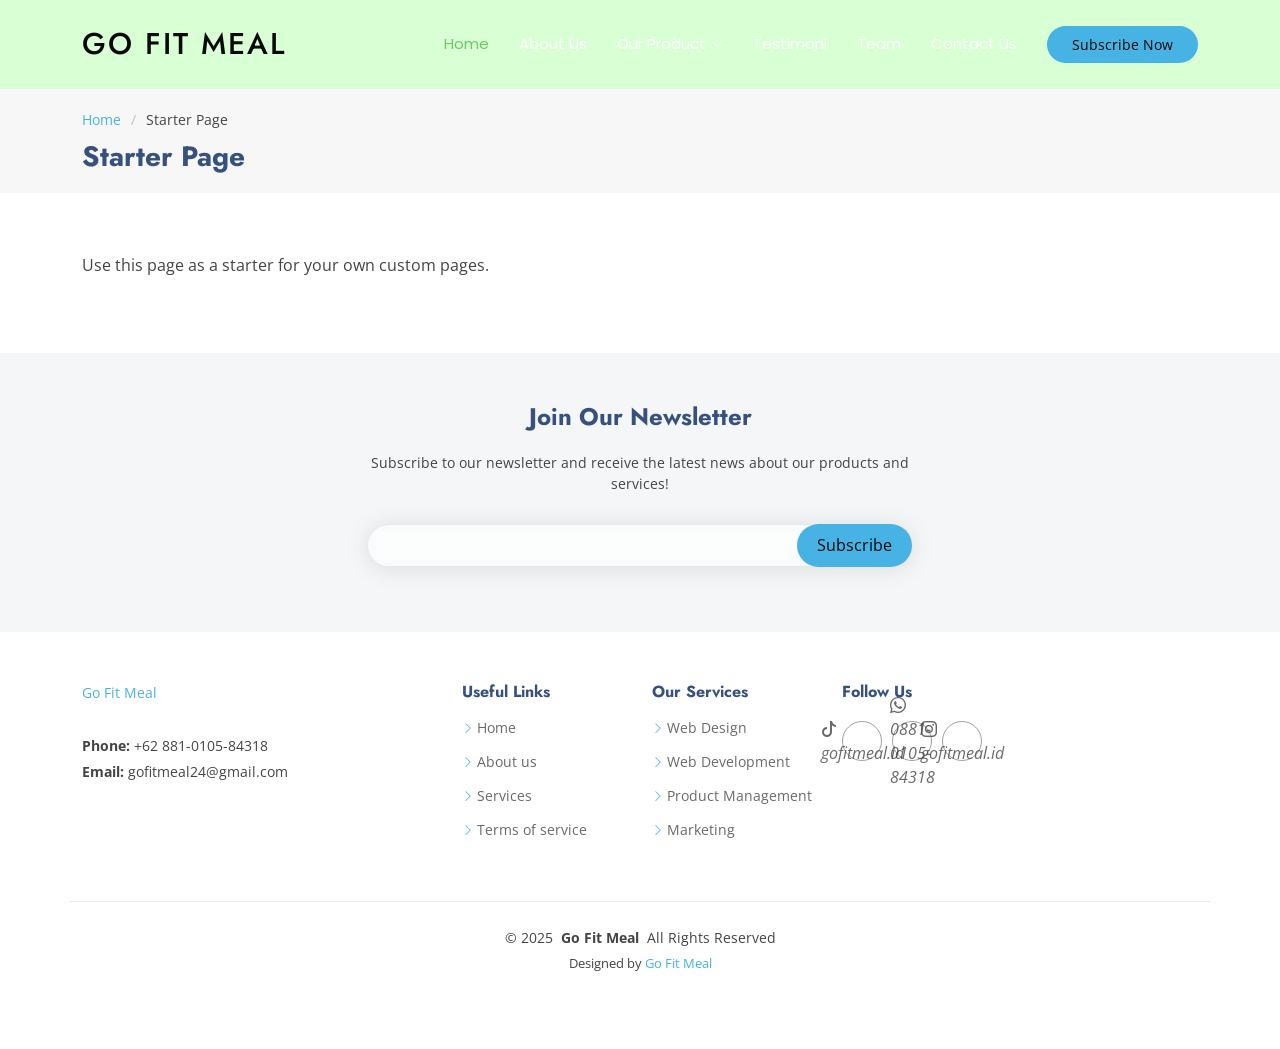
<file: starter-page.html>
<!DOCTYPE html>
<html lang="en">

<head>
  <meta charset="utf-8">
  <meta content="width=device-width, initial-scale=1.0" name="viewport">
  <title>Starter Page - Go Fit Meal</title>
  <meta name="description" content="">
  <meta name="keywords" content="">

  <!-- Favicons -->
  <link href="assets/img/logogfm (1).png" rel="icon">
  <link href="assets/img/logogfm (2).png" rel="logogfm">

  <!-- Fonts -->
  <link href="https://fonts.googleapis.com" rel="preconnect">
  <link href="https://fonts.gstatic.com" rel="preconnect" crossorigin>
  <link href="https://fonts.googleapis.com/css2?family=Open+Sans:ital,wght@0,300;0,400;0,500;0,600;0,700;0,800;1,300;1,400;1,500;1,600;1,700;1,800&family=Poppins:ital,wght@0,100;0,200;0,300;0,400;0,500;0,600;0,700;0,800;0,900;1,100;1,200;1,300;1,400;1,500;1,600;1,700;1,800;1,900&family=Jost:ital,wght@0,100;0,200;0,300;0,400;0,500;0,600;0,700;0,800;0,900;1,100;1,200;1,300;1,400;1,500;1,600;1,700;1,800;1,900&display=swap" rel="stylesheet">

  <!-- Vendor CSS Files -->
  <link href="assets/vendor/bootstrap/css/bootstrap.min.css" rel="stylesheet">
  <link href="assets/vendor/bootstrap-icons/bootstrap-icons.css" rel="stylesheet">
  <link href="assets/vendor/aos/aos.css" rel="stylesheet">
  <link href="assets/vendor/glightbox/css/glightbox.min.css" rel="stylesheet">
  <link href="assets/vendor/swiper/swiper-bundle.min.css" rel="stylesheet">

  <!-- Main CSS File -->
  <link href="assets/css/main.css" rel="stylesheet">

</head>

<body class="starter-page-page">

  <header id="header" class="header d-flex align-items-center sticky-top">
    <div class="container-fluid container-xl position-relative d-flex align-items-center">

      <a href="index.html" class="logo d-flex align-items-center me-auto">
        <!-- Uncomment the line below if you also wish to use an image logo -->
        <!-- <img src="assets/img/logo.webp" alt=""> -->
        <h1 class="sitename">Go Fit Meal</h1>
      </a>

      <nav id="navmenu" class="navmenu">
        <ul>
          <li><a href="#hero" class="active">Home</a></li>
          <li><a href="#about">About Us</a></li>
          <li class="dropdown"><a href="#"><span>Our Product</span> <i class="bi bi-chevron-down toggle-dropdown"></i></a>
            <ul>
              <li><a href="#">Daily Menu</a></li>
              <li><a href="#">Pricelist</a></li>
              <li><a href="#subscribe">Subscription Form</a></li>
            </ul>
          </li>
          <li><a href="#testimoni">Testimoni</a></li>
          <li><a href="#team">Team</a></li>
          <li><a href="#contactus">Contact Us</a></li>
        </ul>
        <i class="mobile-nav-toggle d-xl-none bi bi-list"></i>
      </nav>

      <a class="btn-getstarted" href="#Subscribe">Subscribe Now</a>

    </div>
  </header>

  <main class="main">

    <!-- Page Title -->
    <div class="page-title" data-aos="fade">
      <div class="container">
        <nav class="breadcrumbs">
          <ol>
            <li><a href="index.html">Home</a></li>
            <li class="current">Starter Page</li>
          </ol>
        </nav>
        <h1>Starter Page</h1>
      </div>
    </div><!-- End Page Title -->

    <!-- Starter Section Section -->
    <section id="starter-section" class="starter-section section">

      <div class="container" data-aos="fade-up">
        <p>Use this page as a starter for your own custom pages.</p>
      </div>

    </section><!-- /Starter Section Section -->

  </main>

  <footer id="footer" class="footer">

    <div class="footer-newsletter">
      <div class="container">
        <div class="row justify-content-center text-center">
          <div class="col-lg-6">
            <h4>Join Our Newsletter</h4>
            <p>Subscribe to our newsletter and receive the latest news about our products and services!</p>
            <form action="forms/newsletter.php" method="post" class="php-email-form">
              <div class="newsletter-form"><input type="email" name="email"><input type="submit" value="Subscribe"></div>
              <div class="loading">Loading</div>
              <div class="error-message"></div>
              <div class="sent-message">Your subscription request has been sent. Thank you!</div>
            </form>
          </div>
        </div>
      </div>
    </div>

    <div class="container footer-top">
      <div class="row gy-4">
        <div class="col-lg-4 col-md-6 footer-about">
          <a href="index.html" class="d-flex align-items-center">
            <span class="sitename">Go Fit Meal</span>
          </a>
          <div class="footer-contact pt-3">
            <p class="mt-3"><strong>Phone:</strong> <span>+62 881-0105-84318</span></p>
            <p><strong>Email:</strong> <span>gofitmeal24@gmail.com</span></p>
          </div>
        </div>

        <div class="col-lg-2 col-md-3 footer-links">
          <h4>Useful Links</h4>
          <ul>
            <li><i class="bi bi-chevron-right"></i> <a href="#">Home</a></li>
            <li><i class="bi bi-chevron-right"></i> <a href="#">About us</a></li>
            <li><i class="bi bi-chevron-right"></i> <a href="#">Services</a></li>
            <li><i class="bi bi-chevron-right"></i> <a href="#">Terms of service</a></li>
          </ul>
        </div>

        <div class="col-lg-2 col-md-3 footer-links">
          <h4>Our Services</h4>
          <ul>
            <li><i class="bi bi-chevron-right"></i> <a href="#">Web Design</a></li>
            <li><i class="bi bi-chevron-right"></i> <a href="#">Web Development</a></li>
            <li><i class="bi bi-chevron-right"></i> <a href="#">Product Management</a></li>
            <li><i class="bi bi-chevron-right"></i> <a href="#">Marketing</a></li>
          </ul>
        </div>

        <div class="col-lg-4 col-md-12">
          <h4>Follow Us</h4>
          <div class="social-links d-flex">
            <a href=""><i class="bi bi-tiktok">gofitmeal.id</i></a>
            <a href=""><i class="bi bi-whatsapp">0881-0105-84318</i></a>
            <a href=""><i class="bi bi-instagram">gofitmeal.id</i></a>
          </div>
        </div>

      </div>
    </div>

    <div class="container copyright text-center mt-4">
      <p>© <span>2025</span> <strong class="px-1 sitename">Go Fit Meal</strong> <span>All Rights Reserved</span></p>
      <div class="credits">
        Designed by <a href="https://gofitmeal.com/">Go Fit Meal</a>
      </div>
    </div>

  </footer>

  <!-- Scroll Top -->
  <a href="#" id="scroll-top" class="scroll-top d-flex align-items-center justify-content-center"><i class="bi bi-arrow-up-short"></i></a>

  <!-- Preloader -->
  <div id="preloader"></div>

  <!-- Vendor JS Files -->
  <script src="assets/vendor/bootstrap/js/bootstrap.bundle.min.js"></script>
  <script src="assets/vendor/php-email-form/validate.js"></script>
  <script src="assets/vendor/aos/aos.js"></script>
  <script src="assets/vendor/glightbox/js/glightbox.min.js"></script>
  <script src="assets/vendor/swiper/swiper-bundle.min.js"></script>
  <script src="assets/vendor/waypoints/noframework.waypoints.js"></script>
  <script src="assets/vendor/imagesloaded/imagesloaded.pkgd.min.js"></script>
  <script src="assets/vendor/isotope-layout/isotope.pkgd.min.js"></script>

  <!-- Main JS File -->
  <script src="assets/js/main.js"></script>

</body>

</html>
</file>
<file: assets/css/main.css>
/* Fonts */
:root {
  --default-font: "Open Sans",  system-ui, -apple-system, "Segoe UI", Roboto, "Helvetica Neue", Arial, "Noto Sans", "Liberation Sans", sans-serif, "Apple Color Emoji", "Segoe UI Emoji", "Segoe UI Symbol", "Noto Color Emoji";
  --heading-font: "Jost",  sans-serif;
  --nav-font: "Poppins",  sans-serif;
}

/* Global Colors - The following color variables are used throughout the website. Updating them here will change the color scheme of the entire website */
:root { 
  --background-color: #ffffff; /* Background color for the entire website, including individual sections */
  --default-color: #444444; /* Default color used for the majority of the text content across the entire website */
  --heading-color: #37517e; /* Color for headings, subheadings and title throughout the website */
  --accent-color: #47b2e4; /* Accent color that represents your brand on the website. It's used for buttons, links, and other elements that need to stand out */
  --surface-color: #ffffff; /* The surface color is used as a background of boxed elements within sections, such as cards, icon boxes, or other elements that require a visual separation from the global background. */
  --contrast-color: #080808; /* Contrast color for text, ensuring readability against backgrounds of accent, heading, or default colors. */
}

/* Nav Menu Colors - The following color variables are used specifically for the navigation menu. They are separate from the global colors to allow for more customization options */
:root {
  --nav-color: #ffffff;  /* The default color of the main navmenu links */
  --nav-hover-color: #6bc963; /* Applied to main navmenu links when they are hovered over or active */
  --nav-mobile-background-color: #ffffff; /* Used as the background color for mobile navigation menu */
  --nav-dropdown-background-color: #ffffff; /* Used as the background color for dropdown items that appear when hovering over primary navigation items */
  --nav-dropdown-color: #444444; /* Used for navigation links of the dropdown items in the navigation menu. */
  --nav-dropdown-hover-color: #47b2e4; /* Similar to --nav-hover-color, this color is applied to dropdown navigation links when they are hovered over. */
}

/* Color Presets - These classes override global colors when applied to any section or element, providing reuse of the sam color scheme. */

.light-background {
  --background-color: #D9FFD4;
  --surface-color: #ffffff;
}

.dark-background {
  --background-color: #D9FFD4;
  --default-color: #080808;
  --heading-color: #080808;
  --surface-color: #4668a2;
  --contrast-color: #080808;
}

/* Smooth scroll */
:root {
  scroll-behavior: smooth;
}

/*--------------------------------------------------------------
# General Styling & Shared Classes
--------------------------------------------------------------*/
body {
  color: var(--default-color);
  background-color: var(--background-color);
  font-family: var(--default-font);
}

a {
  color: var(--accent-color);
  text-decoration: none;
  transition: 0.3s;
}

a:hover {
  color: color-mix(in srgb, var(--accent-color), transparent 25%);
  text-decoration: none;
}

h1,
h2,
h3,
h4,
h5,
h6 {
  color: var(--heading-color);
  font-family: var(--heading-font);
}

/* PHP Email Form Messages
------------------------------*/
.php-email-form .error-message {
  display: none;
  background: #df1529;
  color: #ffffff;
  text-align: left;
  padding: 15px;
  margin-bottom: 24px;
  font-weight: 600;
}

.php-email-form .sent-message {
  display: none;
  color: #ffffff;
  background: #059652;
  text-align: center;
  padding: 15px;
  margin-bottom: 24px;
  font-weight: 600;
}

.php-email-form .loading {
  display: none;
  background: var(--surface-color);
  text-align: center;
  padding: 15px;
  margin-bottom: 24px;
}

.php-email-form .loading:before {
  content: "";
  display: inline-block;
  border-radius: 50%;
  width: 24px;
  height: 24px;
  margin: 0 10px -6px 0;
  border: 3px solid var(--accent-color);
  border-top-color: var(--surface-color);
  animation: php-email-form-loading 1s linear infinite;
}

@keyframes php-email-form-loading {
  0% {
    transform: rotate(0deg);
  }

  100% {
    transform: rotate(360deg);
  }
}

/*--------------------------------------------------------------
# Global Header
--------------------------------------------------------------*/
.header {
  --background-color: #D9FFD4;
  --heading-color: #080808;
  color: var(--default-color);
  background-color: var(--background-color);
  padding: 15px 0;
  transition: all 0.5s;
  z-index: 997;
}

.header .logo {
  line-height: 1;
}

.header .logo img {
  max-height: 36px;
  margin-right: 8px;
}

.header .logo h1 {
  font-size: 30px;
  margin: 0;
  font-weight: 500;
  color: var(--heading-color);
  letter-spacing: 2px;
  text-transform: uppercase;
}

.header .btn-getstarted,
.header .btn-getstarted:focus {
  color: var(--contrast-color);
  background: var(--accent-color);
  font-size: 14px;
  padding: 8px 25px;
  margin: 0 0 0 30px;
  border-radius: 50px;
  transition: 0.3s;
}

.header .btn-getstarted:hover,
.header .btn-getstarted:focus:hover {
  color: var(--contrast-color);
  background: color-mix(in srgb, var(--accent-color), transparent 15%);
}

@media (max-width: 1200px) {
  .header .logo {
    order: 1;
  }

  .header .btn-getstarted {
    order: 2;
    margin: 0 15px 0 0;
    padding: 6px 15px;
  }

  .header .navmenu {
    order: 3;
  }
}

/* Index Page Header
------------------------------*/
.index-page .header {
  --background-color: rgba(255, 255, 255, 0);
  --heading-color: #080808;
  --nav-color: #080808;
}

/* Index Page Header on Scroll
------------------------------*/
.index-page.scrolled .header {
  --background-color: #D9FFD4;
}

/*--------------------------------------------------------------
# Navigation Menu
--------------------------------------------------------------*/
/* Desktop Navigation */
@media (min-width: 1200px) {
  .navmenu {
    padding: 0;
  }

  .navmenu ul {
    margin: 0;
    padding: 0;
    display: flex;
    list-style: none;
    align-items: center;
  }

  .navmenu li {
    position: relative;
  }

  .navmenu a,
  .navmenu a:focus {
    color: var(--nav-color);
    padding: 18px 15px;
    font-size: 15px;
    font-family: var(--nav-font);
    font-weight: 400;
    display: flex;
    align-items: center;
    justify-content: space-between;
    white-space: nowrap;
    transition: 0.3s;
  }

  .navmenu a i,
  .navmenu a:focus i {
    font-size: 12px;
    line-height: 0;
    margin-left: 5px;
    transition: 0.3s;
  }

  .navmenu li:last-child a {
    padding-right: 0;
  }

  .navmenu li:hover>a,
  .navmenu .active,
  .navmenu .active:focus {
    color: var(--nav-hover-color);
  }

  .navmenu .dropdown ul {
    margin: 0;
    padding: 10px 0;
    background: var(--nav-dropdown-background-color);
    display: block;
    position: absolute;
    visibility: hidden;
    left: 14px;
    top: 130%;
    opacity: 0;
    transition: 0.3s;
    border-radius: 4px;
    z-index: 99;
    box-shadow: 0px 0px 30px rgba(0, 0, 0, 0.1);
  }

  .navmenu .dropdown ul li {
    min-width: 200px;
  }

  .navmenu .dropdown ul a {
    padding: 10px 20px;
    font-size: 15px;
    text-transform: none;
    color: var(--nav-dropdown-color);
  }

  .navmenu .dropdown ul a i {
    font-size: 12px;
  }

  .navmenu .dropdown ul a:hover,
  .navmenu .dropdown ul .active:hover,
  .navmenu .dropdown ul li:hover>a {
    color: var(--nav-dropdown-hover-color);
  }

  .navmenu .dropdown:hover>ul {
    opacity: 1;
    top: 100%;
    visibility: visible;
  }

  .navmenu .dropdown .dropdown ul {
    top: 0;
    left: -90%;
    visibility: hidden;
  }

  .navmenu .dropdown .dropdown:hover>ul {
    opacity: 1;
    top: 0;
    left: -100%;
    visibility: visible;
  }

  .navmenu .megamenu {
    position: static;
  }

  .navmenu .megamenu ul {
    margin: 0;
    padding: 10px;
    background: var(--nav-dropdown-background-color);
    box-shadow: 0px 0px 20px rgba(0, 0, 0, 0.1);
    position: absolute;
    top: 130%;
    left: 0;
    right: 0;
    visibility: hidden;
    opacity: 0;
    display: flex;
    transition: 0.3s;
    border-radius: 4px;
    z-index: 99;
  }

  .navmenu .megamenu ul li {
    flex: 1;
  }

  .navmenu .megamenu ul li a,
  .navmenu .megamenu ul li:hover>a {
    padding: 10px 20px;
    font-size: 15px;
    color: var(--nav-dropdown-color);
  }

  .navmenu .megamenu ul li a:hover,
  .navmenu .megamenu ul li .active,
  .navmenu .megamenu ul li .active:hover {
    color: var(--nav-dropdown-hover-color);
  }

  .navmenu .megamenu:hover>ul {
    opacity: 1;
    top: 100%;
    visibility: visible;
  }

  .navmenu .dd-box-shadow {
    box-shadow: 0px 0px 30px rgba(0, 0, 0, 0.1);
  }
}

/* Mobile Navigation */
@media (max-width: 1199px) {
  .mobile-nav-toggle {
    color: var(--nav-color);
    font-size: 28px;
    line-height: 0;
    margin-right: 10px;
    cursor: pointer;
    transition: color 0.3s;
  }

  .navmenu {
    padding: 0;
    z-index: 9997;
  }

  .navmenu ul {
    display: none;
    list-style: none;
    position: absolute;
    inset: 60px 20px 20px 20px;
    padding: 10px 0;
    margin: 0;
    border-radius: 6px;
    background-color: var(--nav-mobile-background-color);
    overflow-y: auto;
    transition: 0.3s;
    z-index: 9998;
    box-shadow: 0px 0px 30px rgba(0, 0, 0, 0.1);
  }

  .navmenu a,
  .navmenu a:focus {
    color: var(--nav-dropdown-color);
    padding: 10px 20px;
    font-family: var(--nav-font);
    font-size: 17px;
    font-weight: 500;
    display: flex;
    align-items: center;
    justify-content: space-between;
    white-space: nowrap;
    transition: 0.3s;
  }

  .navmenu a i,
  .navmenu a:focus i {
    font-size: 12px;
    line-height: 0;
    margin-left: 5px;
    width: 30px;
    height: 30px;
    display: flex;
    align-items: center;
    justify-content: center;
    border-radius: 50%;
    transition: 0.3s;
    background-color: color-mix(in srgb, var(--accent-color), transparent 90%);
  }

  .navmenu a i:hover,
  .navmenu a:focus i:hover {
    background-color: var(--accent-color);
    color: var(--contrast-color);
  }

  .navmenu a:hover,
  .navmenu .active,
  .navmenu .active:focus {
    color: var(--nav-dropdown-hover-color);
  }

  .navmenu .active i,
  .navmenu .active:focus i {
    background-color: var(--accent-color);
    color: var(--contrast-color);
    transform: rotate(180deg);
  }

  .navmenu .dropdown ul {
    position: static;
    display: none;
    z-index: 99;
    padding: 10px 0;
    margin: 10px 20px;
    background-color: var(--nav-dropdown-background-color);
    border: 1px solid color-mix(in srgb, var(--default-color), transparent 90%);
    box-shadow: none;
    transition: all 0.5s ease-in-out;
  }

  .navmenu .dropdown ul ul {
    background-color: rgba(33, 37, 41, 0.1);
  }

  .navmenu .dropdown>.dropdown-active {
    display: block;
    background-color: rgba(33, 37, 41, 0.03);
  }

  .mobile-nav-active {
    overflow: hidden;
  }

  .mobile-nav-active .mobile-nav-toggle {
    color: #fff;
    position: absolute;
    font-size: 32px;
    top: 15px;
    right: 15px;
    margin-right: 0;
    z-index: 9999;
  }

  .mobile-nav-active .navmenu {
    position: fixed;
    overflow: hidden;
    inset: 0;
    background: rgba(33, 37, 41, 0.8);
    transition: 0.3s;
  }

  .mobile-nav-active .navmenu>ul {
    display: block;
  }
}

/*--------------------------------------------------------------
# Global Footer
--------------------------------------------------------------*/
.footer {
  color: var(--default-color);
  background-color: var(--background-color);
  font-size: 14px;
  padding-bottom: 50px;
  position: relative;
}

.footer .footer-newsletter {
  background-color: color-mix(in srgb, var(--heading-color), transparent 95%);
  padding: 50px 0;
}

.footer .footer-newsletter h4 {
  font-size: 24px;
}

.footer .footer-newsletter .newsletter-form {
  margin-top: 30px;
  margin-bottom: 15px;
  padding: 6px 8px;
  position: relative;
  background-color: color-mix(in srgb, var(--background-color), transparent 50%);
  border: 1px solid color-mix(in srgb, var(--default-color), transparent 90%);
  box-shadow: 0px 2px 25px rgba(0, 0, 0, 0.1);
  display: flex;
  transition: 0.3s;
  border-radius: 50px;
}

.footer .footer-newsletter .newsletter-form:focus-within {
  border-color: var(--accent-color);
}

.footer .footer-newsletter .newsletter-form input[type=email] {
  border: 0;
  padding: 4px;
  width: 100%;
  background-color: color-mix(in srgb, var(--background-color), transparent 50%);
  color: var(--default-color);
}

.footer .footer-newsletter .newsletter-form input[type=email]:focus-visible {
  outline: none;
}

.footer .footer-newsletter .newsletter-form input[type=submit] {
  border: 0;
  font-size: 16px;
  padding: 0 20px;
  margin: -7px -8px -7px 0;
  background: var(--accent-color);
  color: var(--contrast-color);
  transition: 0.3s;
  border-radius: 50px;
}

.footer .footer-newsletter .newsletter-form input[type=submit]:hover {
  background: color-mix(in srgb, var(--accent-color), transparent 20%);
}

.footer .footer-top {
  padding-top: 50px;
}

.footer .social-links a {
  display: flex;
  align-items: center;
  justify-content: center;
  width: 40px;
  height: 40px;
  border-radius: 50%;
  border: 1px solid color-mix(in srgb, var(--default-color), transparent 50%);
  font-size: 16px;
  color: color-mix(in srgb, var(--default-color), transparent 20%);
  margin-right: 10px;
  transition: 0.3s;
}

.footer .social-links a:hover {
  color: var(--accent-color);
  border-color: var(--accent-color);
}

.footer h4 {
  font-size: 16px;
  font-weight: bold;
  position: relative;
  padding-bottom: 12px;
}

.footer .footer-links {
  margin-bottom: 30px;
}

.footer .footer-links ul {
  list-style: none;
  padding: 0;
  margin: 0;
}

.footer .footer-links ul i {
  margin-right: 3px;
  font-size: 12px;
  line-height: 0;
  color: var(--accent-color);
}

.footer .footer-links ul li {
  padding: 10px 0;
  display: flex;
  align-items: center;
}

.footer .footer-links ul li:first-child {
  padding-top: 0;
}

.footer .footer-links ul a {
  display: inline-block;
  color: color-mix(in srgb, var(--default-color), transparent 20%);
  line-height: 1;
}

.footer .footer-links ul a:hover {
  color: var(--accent-color);
}

.footer .footer-aboutus a {
  color: var(--heading-color);
  font-size: 28px;
  font-weight: 600;
  text-transform: uppercase;
  font-family: var(--heading-font);
}

.footer .footer-contact p {
  margin-bottom: 5px;
}

.footer .copyright {
  padding-top: 25px;
  padding-bottom: 25px;
  border-top: 1px solid color-mix(in srgb, var(--default-color), transparent 90%);
}

.footer .copyright p {
  margin-bottom: 0;
}

.footer .credits {
  margin-top: 6px;
  font-size: 13px;
}

/*--------------------------------------------------------------
# Preloader
--------------------------------------------------------------*/
#preloader {
  position: fixed;
  inset: 0;
  z-index: 999999;
  overflow: hidden;
  background: var(--background-color);
  transition: all 0.6s ease-out;
}

#preloader:before {
  content: "";
  position: fixed;
  top: calc(50% - 30px);
  left: calc(50% - 30px);
  border: 6px solid #ffffff;
  border-color: var(--accent-color) transparent var(--accent-color) transparent;
  border-radius: 50%;
  width: 60px;
  height: 60px;
  animation: animate-preloader 1.5s linear infinite;
}

@keyframes animate-preloader {
  0% {
    transform: rotate(0deg);
  }

  100% {
    transform: rotate(360deg);
  }
}

/*--------------------------------------------------------------
# Scroll Top Button
--------------------------------------------------------------*/
.scroll-top {
  position: fixed;
  visibility: hidden;
  opacity: 0;
  right: 15px;
  bottom: -15px;
  z-index: 99999;
  background-color: var(--accent-color);
  width: 44px;
  height: 44px;
  border-radius: 50px;
  transition: all 0.4s;
}

.scroll-top i {
  font-size: 24px;
  color: var(--contrast-color);
  line-height: 0;
}

.scroll-top:hover {
  background-color: color-mix(in srgb, var(--accent-color), transparent 20%);
  color: var(--contrast-color);
}

.scroll-top.active {
  visibility: visible;
  opacity: 1;
  bottom: 15px;
}

/*--------------------------------------------------------------
# Disable aos animation delay on mobile devices
--------------------------------------------------------------*/
@media screen and (max-width: 768px) {
  [data-aos-delay] {
    transition-delay: 0 !important;
  }
}

/*--------------------------------------------------------------
# Global Page Titles & Breadcrumbs
--------------------------------------------------------------*/
.page-title {
  --background-color: color-mix(in srgb, var(--default-color), transparent 96%);
  color: var(--default-color);
  background-color: var(--background-color);
  padding: 20px 0;
  position: relative;
}

.page-title h1 {
  font-size: 28px;
  font-weight: 700;
  margin: 0;
}

.page-title .breadcrumbs ol {
  display: flex;
  flex-wrap: wrap;
  list-style: none;
  padding: 0 0 10px 0;
  margin: 0;
  font-size: 14px;
}

.page-title .breadcrumbs ol li+li {
  padding-left: 10px;
}

.page-title .breadcrumbs ol li+li::before {
  content: "/";
  display: inline-block;
  padding-right: 10px;
  color: color-mix(in srgb, var(--default-color), transparent 70%);
}

/*--------------------------------------------------------------
# Global Sections
--------------------------------------------------------------*/
section,
.section {
  color: var(--default-color);
  background-color: var(--background-color);
  padding: 60px 0;
  scroll-margin-top: 88px;
  overflow: clip;
}

@media (max-width: 1199px) {

  section,
  .section {
    scroll-margin-top: 66px;
  }
}

/*--------------------------------------------------------------
# Global Section Titles
--------------------------------------------------------------*/
.section-title {
  text-align: center;
  padding-bottom: 60px;
  position: relative;
}

.section-title h2 {
  font-size: 32px;
  font-weight: 700;
  margin-bottom: 20px;
  padding-bottom: 20px;
  text-transform: uppercase;
  position: relative;
}

.section-title h2:before {
  content: "";
  position: absolute;
  display: block;
  width: 160px;
  height: 1px;
  background: color-mix(in srgb, var(--default-color), transparent 60%);
  left: 0;
  right: 0;
  bottom: 1px;
  margin: auto;
}

.section-title h2::after {
  content: "";
  position: absolute;
  display: block;
  width: 60px;
  height: 3px;
  background: var(--accent-color);
  left: 0;
  right: 0;
  bottom: 0;
  margin: auto;
}

.section-title p {
  margin-bottom: 0;
}

/*--------------------------------------------------------------
# Home Section
--------------------------------------------------------------*/
.home {
  width: 100%;
  min-height: 80vh;
  position: relative;
  padding: 120px 0 60px 0;
  display: flex;
  align-items: center;
}

.home h1 {
  margin: 0;
  font-size: 48px;
  font-weight: 700;
  line-height: 56px;
}

.home p {
  color: color-mix(in srgb, var(--default-color), transparent 30%);
  margin: 5px 0 30px 0;
  font-size: 22px;
  line-height: 1.3;
  font-weight: 600;
}

.home .btn-get-started {
  color: var(--contrast-color);
  background: var(--accent-color);
  font-family: var(--heading-font);
  font-weight: 500;
  font-size: 15px;
  letter-spacing: 1px;
  display: inline-block;
  padding: 10px 28px 12px 28px;
  border-radius: 50px;
  transition: 0.5s;
}

.home .btn-get-started:hover {
  color: var(--contrast-color);
  background: color-mix(in srgb, var(--accent-color), transparent 15%);
}

.home .btn-watch-video {
  font-size: 16px;
  transition: 0.5s;
  margin-left: 25px;
  color: var(--default-color);
  font-weight: 600;
}

.home .btn-watch-video i {
  color: var(--contrast-color);
  font-size: 32px;
  transition: 0.3s;
  line-height: 0;
  margin-right: 8px;
}

.home .btn-watch-video:hover {
  color: var(--accent-color);
}

.home .btn-watch-video:hover i {
  color: color-mix(in srgb, var(--accent-color), transparent 15%);
}

.home .animated {
  animation: up-down 2s ease-in-out infinite alternate-reverse both;
}

@media (max-width: 640px) {
  .home h1 {
    font-size: 28px;
    line-height: 36px;
  }

  .home p {
    font-size: 18px;
    line-height: 24px;
    margin-bottom: 30px;
  }

  .home .btn-get-started,
  .home .btn-watch-video {
    font-size: 13px;
  }
}

@keyframes up-down {
  0% {
    transform: translateY(10px);
  }

  100% {
    transform: translateY(-10px);
  }
}

/*--------------------------------------------------------------
# Clients Section
--------------------------------------------------------------*/
.clients {
  padding: 12px 0;
}

.clients .swiper {
  padding: 10px 0;
}

.clients .swiper-wrapper {
  height: auto;
}

.clients .swiper-slide img {
  transition: 0.3s;
  padding: 0 10px;
}

.clients .swiper-slide img:hover {
  transform: scale(1.1);
}

/*--------------------------------------------------------------
# About Us Section
--------------------------------------------------------------*/
.aboutus ul {
  list-style: none;
  padding: 0;
}

.aboutus ul li {
  padding-bottom: 5px;
  display: flex;
  align-items: center;
}

.aboutus ul i {
  font-size: 20px;
  padding-right: 4px;
  color: var(--accent-color);
}

.aboutus .read-more {
  color: var(--accent-color);
  font-family: var(--heading-font);
  font-weight: 500;
  font-size: 16px;
  letter-spacing: 1px;
  padding: 8px 28px;
  border-radius: 5px;
  transition: 0.3s;
  display: inline-flex;
  align-items: center;
  justify-content: center;
  border: 2px solid var(--accent-color);
}

.aboutus .read-more i {
  font-size: 18px;
  margin-left: 5px;
  line-height: 0;
  transition: 0.3s;
}

.aboutus .read-more:hover {
  background: var(--accent-color);
  color: var(--contrast-color);
}

.aboutus .read-more:hover i {
  transform: translate(5px, 0);
}

/*--------------------------------------------------------------
# Why Us Section
--------------------------------------------------------------*/
.why-us {
  padding: 30px 0;
}

.why-us .content h3 {
  font-weight: 400;
  font-size: 34px;
}

.why-us .content p {
  color: color-mix(in srgb, var(--default-color), transparent 30%);
}

.why-us .faq-container .faq-item {
  background-color: var(--surface-color);
  position: relative;
  padding: 20px;
  margin-bottom: 20px;
  box-shadow: 0px 5px 25px 0px rgba(0, 0, 0, 0.1);
  overflow: hidden;
}

.why-us .faq-container .faq-item:last-child {
  margin-bottom: 0;
}

.why-us .faq-container .faq-item h3 {
  font-weight: 500;
  font-size: 17px;
  line-height: 24px;
  margin: 0 30px 0 0;
  transition: 0.3s;
  cursor: pointer;
}

.why-us .faq-container .faq-item h3 span {
  color: var(--accent-color);
  padding-right: 5px;
  font-weight: 600;
}

.why-us .faq-container .faq-item h3:hover {
  color: var(--accent-color);
}

.why-us .faq-container .faq-item .faq-content {
  display: grid;
  grid-template-rows: 0fr;
  transition: 0.3s ease-in-out;
  visibility: hidden;
  opacity: 0;
}

.why-us .faq-container .faq-item .faq-content p {
  margin-bottom: 0;
  overflow: hidden;
}

.why-us .faq-container .faq-item .faq-icon {
  position: absolute;
  top: 22px;
  left: 20px;
  font-size: 22px;
  line-height: 0;
  transition: 0.3s;
  color: var(--accent-color);
}

.why-us .faq-container .faq-item .faq-toggle {
  position: absolute;
  top: 20px;
  right: 20px;
  font-size: 16px;
  line-height: 0;
  transition: 0.3s;
  cursor: pointer;
}

.why-us .faq-container .faq-item .faq-toggle:hover {
  color: var(--accent-color);
}

.why-us .faq-container .faq-active h3 {
  color: var(--accent-color);
}

.why-us .faq-container .faq-active .faq-content {
  grid-template-rows: 1fr;
  visibility: visible;
  opacity: 1;
  padding-top: 10px;
}

.why-us .faq-container .faq-active .faq-toggle {
  transform: rotate(90deg);
  color: var(--accent-color);
}

.why-us .why-us-img {
  display: flex;
  align-items: center;
  justify-content: center;
}

.why-us .why-us-img img {
  max-height: 70%;
}

/*--------------------------------------------------------------
# Skills Section
--------------------------------------------------------------*/
.skills .content h3 {
  font-size: 2rem;
  font-weight: 700;
}

.skills .content p {
  color: color-mix(in srgb, var(--default-color), transparent 30%);
}

.skills .content p:last-child {
  margin-bottom: 0;
}

.skills .content ul {
  list-style: none;
  padding: 0;
}

.skills .content ul li {
  padding-bottom: 10px;
}

.skills .progress {
  height: 60px;
  display: block;
  background: none;
  border-radius: 0;
}

.skills .progress .skill {
  color: var(--default-color);
  padding: 0;
  margin: 0 0 6px 0;
  text-transform: uppercase;
  display: block;
  font-weight: 600;
  font-family: var(--heading-font);
}

.skills .progress .skill .val {
  float: right;
  font-style: normal;
}

.skills .progress-bar-wrap {
  background: color-mix(in srgb, var(--heading-color), transparent 90%);
  height: 10px;
}

.skills .progress-bar {
  width: 1px;
  height: 10px;
  transition: 0.9s;
  background-color: var(--heading-color);
}

/*--------------------------------------------------------------
# Services Section
--------------------------------------------------------------*/
.services .service-item {
  background-color: var(--surface-color);
  box-shadow: 0px 5px 90px 0px rgba(0, 0, 0, 0.1);
  padding: 50px 30px;
  transition: all ease-in-out 0.4s;
  height: 100%;
}

.services .service-item .icon {
  margin-bottom: 10px;
}

.services .service-item .icon i {
  color: var(--accent-color);
  font-size: 36px;
  transition: 0.3s;
}

.services .service-item h4 {
  font-weight: 700;
  margin-bottom: 15px;
  font-size: 20px;
}

.services .service-item h4 a {
  color: var(--heading-color);
  transition: ease-in-out 0.3s;
}

.services .service-item p {
  line-height: 24px;
  font-size: 14px;
  margin-bottom: 0;
}

.services .service-item:hover {
  transform: translateY(-10px);
}

.services .service-item:hover h4 a {
  color: var(--accent-color);
}

/*--------------------------------------------------------------
# Work Process Section
--------------------------------------------------------------*/
.work-process .steps-item {
  background: var(--surface-color);
  border-radius: 20px;
  height: 100%;
  transition: all 0.3s ease-in-out;
  box-shadow: 0 5px 20px color-mix(in srgb, var(--default-color), transparent 92%);
}

.work-process .steps-item .steps-image {
  border-radius: 20px 20px 0 0;
  overflow: hidden;
}

.work-process .steps-item:hover {
  transform: translateY(-10px);
  box-shadow: 0 15px 30px color-mix(in srgb, var(--accent-color), transparent 85%);
}

.work-process .steps-item:hover .steps-number {
  background: var(--accent-color);
  color: var(--contrast-color);
}

.work-process .steps-item:hover .steps-image img {
  transform: scale(1.1);
}

.work-process .steps-image {
  position: relative;
  height: 280px;
}

.work-process .steps-image img {
  width: 100%;
  height: 100%;
  object-fit: cover;
  transition: transform 0.6s ease;
}

.work-process .steps-content {
  position: relative;
  padding: 40px 30px 30px;
}

.work-process .steps-content .steps-number {
  position: absolute;
  left: 30px;
  top: -30px;
  width: 60px;
  height: 60px;
  background: var(--accent-color);
  color: var(--contrast-color);
  border-radius: 50%;
  font-family: var(--heading-font);
  font-size: 24px;
  font-weight: 700;
  display: flex;
  align-items: center;
  justify-content: center;
  transition: all 0.3s ease-in-out;
}

.work-process .steps-content h3 {
  font-size: 24px;
  font-weight: 700;
  margin-bottom: 15px;
}

.work-process .steps-content p {
  font-size: 15px;
  color: color-mix(in srgb, var(--default-color), transparent 20%);
  margin-bottom: 25px;
}

.work-process .steps-features .feature-item {
  display: flex;
  align-items: center;
  margin-bottom: 12px;
}

.work-process .steps-features .feature-item:last-child {
  margin-bottom: 0;
}

.work-process .steps-features .feature-item i {
  color: var(--accent-color);
  font-size: 18px;
  margin-right: 10px;
}

.work-process .steps-features .feature-item span {
  font-size: 14px;
  color: color-mix(in srgb, var(--default-color), transparent 15%);
}

@media (max-width: 1199px) {
  .work-process .steps-image {
    height: 240px;
  }

  .work-process .steps-content {
    padding: 35px 25px 25px;
  }

  .work-process .steps-content h3 {
    font-size: 22px;
  }
}

@media (max-width: 991px) {
  .work-process .steps-item {
    margin-bottom: 30px;
  }

  .work-process .steps-image {
    height: 220px;
  }

  .work-process .steps-content {
    padding: 30px 20px 20px;
  }

  .work-process .steps-content .steps-number {
    width: 50px;
    height: 50px;
    font-size: 20px;
    left: 25px;
    top: -25px;
  }

  .work-process .steps-content h3 {
    font-size: 20px;
    margin-bottom: 12px;
  }

  .work-process .steps-content p {
    font-size: 14px;
    margin-bottom: 20px;
  }
}

/*--------------------------------------------------------------
# Call To Action Section
--------------------------------------------------------------*/
.call-to-action {
  padding: 120px 0;
  position: relative;
  clip-path: inset(0);
}

.call-to-action img {
  position: fixed;
  top: 0;
  left: 0;
  display: block;
  width: 100%;
  height: 100%;
  object-fit: cover;
  z-index: 1;
}

.call-to-action:before {
  content: "";
  background: color-mix(in srgb, var(--background-color), transparent 35%);
  position: absolute;
  inset: 0;
  z-index: 2;
}

.call-to-action .container {
  position: relative;
  z-index: 3;
}

.call-to-action h3 {
  color: var(--default-color);
  font-size: 28px;
  font-weight: 700;
}

.call-to-action p {
  color: var(--default-color);
}

.call-to-action .cta-btn {
  font-family: var(--heading-font);
  font-weight: 500;
  font-size: 16px;
  letter-spacing: 1px;
  display: inline-block;
  padding: 12px 40px;
  border-radius: 50px;
  transition: 0.5s;
  margin: 10px;
  border: 2px solid var(--contrast-color);
  color: var(--contrast-color);
}

.call-to-action .cta-btn:hover {
  background: var(--accent-color);
  border: 2px solid var(--accent-color);
}

/*--------------------------------------------------------------
# Portfolio Section
--------------------------------------------------------------*/
.portfolio .portfolio-filters {
  padding: 0;
  margin: 0 auto 20px auto;
  list-style: none;
  text-align: center;
}

.portfolio .portfolio-filters li {
  cursor: pointer;
  display: inline-block;
  padding: 8px 20px 10px 20px;
  margin: 0;
  font-size: 15px;
  font-weight: 500;
  line-height: 1;
  margin-bottom: 5px;
  border-radius: 50px;
  transition: all 0.3s ease-in-out;
  font-family: var(--heading-font);
}

.portfolio .portfolio-filters li:hover,
.portfolio .portfolio-filters li.filter-active {
  color: var(--contrast-color);
  background-color: var(--accent-color);
}

.portfolio .portfolio-filters li:first-child {
  margin-left: 0;
}

.portfolio .portfolio-filters li:last-child {
  margin-right: 0;
}

@media (max-width: 575px) {
  .portfolio .portfolio-filters li {
    font-size: 14px;
    margin: 0 0 10px 0;
  }
}

.portfolio .portfolio-item {
  position: relative;
  overflow: hidden;
}

.portfolio .portfolio-item .portfolio-info {
  opacity: 0;
  position: absolute;
  left: 12px;
  right: 12px;
  bottom: -100%;
  z-index: 3;
  transition: all ease-in-out 0.5s;
  background: color-mix(in srgb, var(--background-color), transparent 10%);
  padding: 15px;
}

.portfolio .portfolio-item .portfolio-info h4 {
  font-size: 18px;
  font-weight: 600;
  padding-right: 50px;
}

.portfolio .portfolio-item .portfolio-info p {
  color: color-mix(in srgb, var(--default-color), transparent 30%);
  font-size: 14px;
  margin-bottom: 0;
  padding-right: 50px;
}

.portfolio .portfolio-item .portfolio-info .preview-link,
.portfolio .portfolio-item .portfolio-info .details-link {
  position: absolute;
  right: 50px;
  font-size: 24px;
  top: calc(50% - 14px);
  color: color-mix(in srgb, var(--default-color), transparent 30%);
  transition: 0.3s;
  line-height: 0;
}

.portfolio .portfolio-item .portfolio-info .preview-link:hover,
.portfolio .portfolio-item .portfolio-info .details-link:hover {
  color: var(--accent-color);
}

.portfolio .portfolio-item .portfolio-info .details-link {
  right: 14px;
  font-size: 28px;
}

.portfolio .portfolio-item:hover .portfolio-info {
  opacity: 1;
  bottom: 0;
}

/*--------------------------------------------------------------
# Team Section
--------------------------------------------------------------*/
.team .team-member {
  background-color: var(--surface-color);
  box-shadow: 0px 2px 15px rgba(0, 0, 0, 0.1);
  position: relative;
  border-radius: 5px;
  transition: 0.5s;
  padding: 30px;
  height: 100%;
}

@media (max-width: 468px) {
  .team .team-member {
    flex-direction: column;
    justify-content: center !important;
    align-items: center !important;
  }
}

.team .team-member .pic {
  overflow: hidden;
  width: 150px;
  border-radius: 50%;
  flex-shrink: 0;
}

.team .team-member .pic img {
  transition: ease-in-out 0.3s;
}

.team .team-member:hover {
  transform: translateY(-10px);
}

.team .team-member .member-info {
  padding-left: 30px;
}

@media (max-width: 468px) {
  .team .team-member .member-info {
    padding: 30px 0 0 0;
    text-align: center;
  }
}

.team .team-member h4 {
  font-weight: 700;
  margin-bottom: 5px;
  font-size: 20px;
}

.team .team-member span {
  display: block;
  font-size: 15px;
  padding-bottom: 10px;
  position: relative;
  font-weight: 500;
}

.team .team-member span::after {
  content: "";
  position: absolute;
  display: block;
  width: 50px;
  height: 1px;
  background: color-mix(in srgb, var(--default-color), transparent 85%);
  bottom: 0;
  left: 0;
}

@media (max-width: 468px) {
  .team .team-member span::after {
    left: calc(50% - 25px);
  }
}

.team .team-member p {
  margin: 10px 0 0 0;
  font-size: 14px;
}

.team .team-member .social {
  margin-top: 12px;
  display: flex;
  align-items: center;
  justify-content: start;
  width: 100%;
}

@media (max-width: 468px) {
  .team .team-member .social {
    justify-content: center;
  }
}

.team .team-member .social a {
  background: color-mix(in srgb, var(--default-color), transparent 94%);
  transition: ease-in-out 0.3s;
  display: flex;
  align-items: center;
  justify-content: center;
  border-radius: 50px;
  width: 36px;
  height: 36px;
}

.team .team-member .social a i {
  color: color-mix(in srgb, var(--default-color), transparent 20%);
  font-size: 16px;
  margin: 0 2px;
}

.team .team-member .social a:hover {
  background: var(--accent-color);
}

.team .team-member .social a:hover i {
  color: var(--contrast-color);
}

.team .team-member .social a+a {
  margin-left: 8px;
}

/*--------------------------------------------------------------
# Pricing Section
--------------------------------------------------------------*/
.pricing .pricing-item {
  background-color: var(--surface-color);
  box-shadow: 0 3px 20px -2px rgba(0, 0, 0, 0.1);
  border-top: 4px solid var(--background-color);
  padding: 60px 40px;
  height: 100%;
  border-radius: 5px;
}

.pricing h3 {
  font-weight: 600;
  margin-bottom: 15px;
  font-size: 20px;
}

.pricing h4 {
  color: var(--accent-color);
  font-size: 48px;
  font-weight: 400;
  font-family: var(--heading-font);
  margin-bottom: 0;
}

.pricing h4 sup {
  font-size: 28px;
}

.pricing h4 span {
  color: color-mix(in srgb, var(--default-color), transparent 50%);
  font-size: 18px;
}

.pricing ul {
  padding: 20px 0;
  list-style: none;
  color: color-mix(in srgb, var(--default-color), transparent 30%);
  text-align: left;
  line-height: 20px;
}

.pricing ul li {
  padding: 10px 0;
  display: flex;
  align-items: center;
}

.pricing ul i {
  color: #059652;
  font-size: 24px;
  padding-right: 3px;
}

.pricing ul .na {
  color: color-mix(in srgb, var(--default-color), transparent 60%);
}

.pricing ul .na i {
  color: color-mix(in srgb, var(--default-color), transparent 60%);
}

.pricing ul .na span {
  text-decoration: line-through;
}

.pricing .buy-btn {
  color: var(--accent-color);
  display: inline-block;
  padding: 8px 35px 10px 35px;
  border-radius: 50px;
  transition: none;
  font-size: 16px;
  font-weight: 500;
  font-family: var(--heading-font);
  transition: 0.3s;
  border: 1px solid var(--accent-color);
}

.pricing .buy-btn:hover {
  background: var(--accent-color);
  color: var(--contrast-color);
}

.pricing .featured {
  border-top-color: var(--accent-color);
}

.pricing .featured .buy-btn {
  background: var(--accent-color);
  color: var(--contrast-color);
}

@media (max-width: 992px) {
  .pricing .box {
    max-width: 60%;
    margin: 0 auto 30px auto;
  }
}

@media (max-width: 767px) {
  .pricing .box {
    max-width: 80%;
    margin: 0 auto 30px auto;
  }
}

@media (max-width: 420px) {
  .pricing .box {
    max-width: 100%;
    margin: 0 auto 30px auto;
  }
}

/*--------------------------------------------------------------
# Testimonials Section
--------------------------------------------------------------*/
.testimonials .section-header {
  margin-bottom: 40px;
}

.testimonials .testimonials-carousel,
.testimonials .testimonials-slider {
  overflow: hidden;
}

.testimonials .testimonial-item {
  text-align: center;
}

.testimonials .testimonial-item .testimonial-img {
  width: 120px;
  border-radius: 50%;
  border: 4px solid var(--background-color);
  margin: 0 auto;
}

.testimonials .testimonial-item h3 {
  font-size: 20px;
  font-weight: bold;
  margin: 10px 0 5px 0;
}

.testimonials .testimonial-item h4 {
  font-size: 14px;
  color: color-mix(in srgb, var(--default-color), transparent 40%);
  margin: 0 0 15px 0;
}

.testimonials .testimonial-item .stars {
  margin-bottom: 15px;
}

.testimonials .testimonial-item .stars i {
  color: #ffc107;
  margin: 0 1px;
}

.testimonials .testimonial-item .quote-icon-left,
.testimonials .testimonial-item .quote-icon-right {
  color: color-mix(in srgb, var(--accent-color), transparent 50%);
  font-size: 26px;
  line-height: 0;
}

.testimonials .testimonial-item .quote-icon-left {
  display: inline-block;
  left: -5px;
  position: relative;
}

.testimonials .testimonial-item .quote-icon-right {
  display: inline-block;
  right: -5px;
  position: relative;
  top: 10px;
  transform: scale(-1, -1);
}

.testimonials .testimonial-item p {
  font-style: italic;
  margin: 0 auto 15px auto;
}

.testimonials .swiper-wrapper {
  height: auto;
}

.testimonials .swiper-pagination {
  margin-top: 20px;
  position: relative;
}

.testimonials .swiper-pagination .swiper-pagination-bullet {
  width: 12px;
  height: 12px;
  opacity: 1;
  background-color: color-mix(in srgb, var(--default-color), transparent 85%);
}

.testimonials .swiper-pagination .swiper-pagination-bullet-active {
  background-color: var(--accent-color);
}

@media (min-width: 992px) {
  .testimonials .testimonial-item p {
    width: 80%;
  }
}

/*--------------------------------------------------------------
# Faq 2 Section
--------------------------------------------------------------*/
.faq-2 .faq-container {
  margin-top: 15px;
}

.faq-2 .faq-container .faq-item {
  background-color: var(--surface-color);
  position: relative;
  padding: 20px;
  margin-bottom: 20px;
  overflow: hidden;
}

.faq-2 .faq-container .faq-item:last-child {
  margin-bottom: 0;
}

.faq-2 .faq-container .faq-item h3 {
  font-weight: 600;
  font-size: 18px;
  line-height: 24px;
  margin: 0 30px 0 32px;
  transition: 0.3s;
  cursor: pointer;
}

.faq-2 .faq-container .faq-item h3 span {
  color: var(--accent-color);
  padding-right: 5px;
}

.faq-2 .faq-container .faq-item h3:hover {
  color: var(--accent-color);
}

.faq-2 .faq-container .faq-item .faq-content {
  display: grid;
  grid-template-rows: 0fr;
  transition: 0.3s ease-in-out;
  visibility: hidden;
  opacity: 0;
}

.faq-2 .faq-container .faq-item .faq-content p {
  margin-bottom: 0;
  overflow: hidden;
}

.faq-2 .faq-container .faq-item .faq-icon {
  position: absolute;
  top: 22px;
  left: 20px;
  font-size: 20px;
  line-height: 0;
  transition: 0.3s;
  color: var(--accent-color);
}

.faq-2 .faq-container .faq-item .faq-toggle {
  position: absolute;
  top: 20px;
  right: 20px;
  font-size: 16px;
  line-height: 0;
  transition: 0.3s;
  cursor: pointer;
}

.faq-2 .faq-container .faq-item .faq-toggle:hover {
  color: var(--accent-color);
}

.faq-2 .faq-container .faq-active h3 {
  color: var(--accent-color);
}

.faq-2 .faq-container .faq-active .faq-content {
  grid-template-rows: 1fr;
  visibility: visible;
  opacity: 1;
  padding-top: 10px;
}

.faq-2 .faq-container .faq-active .faq-toggle {
  transform: rotate(90deg);
  color: var(--accent-color);
}

/*--------------------------------------------------------------
# Subscribe Section
--------------------------------------------------------------*/
.subscribe .container {
  padding: 80px 80px 0 80px;
  background: color-mix(in srgb, var(--default-color), transparent 96%);
  border-radius: 15px;
}

@media (max-width: 992px) {
  .subscribe .container {
    padding: 60px 60px 0 60px;
  }
}

@media (max-width: 575px) {
  .subscribe .container {
    padding: 25px 15px 0 15px;
    border-radius: 0;
  }
}

.subscribe .cta-content h2 {
  font-size: 2.5rem;
  font-weight: 700;
  margin-bottom: 1rem;
}

.subscribe .cta-content p {
  font-size: 1.1rem;
  margin-bottom: 2rem;
}

.subscribe .cta-form .form-control {
  height: 50px;
  border-radius: 25px 0 0 25px;
  border: 1px solid var(--accent-color);
  padding-left: 20px;
}

.subscribe .cta-form .form-control:focus {
  box-shadow: none;
  border-color: var(--accent-color);
}

.subscribe .cta-form .btn {
  height: 50px;
  border-radius: 0 25px 25px 0;
  background-color: var(--accent-color);
  border-color: var(--accent-color);
  color: var(--contrast-color);
  padding: 0 30px;
  font-weight: 600;
  transition: all 0.3s ease;
}

.subscribe .cta-form .btn:hover {
  background-color: color-mix(in srgb, var(--accent-color), black 10%);
  border-color: color-mix(in srgb, var(--accent-color), black 10%);
}

@media (max-width: 575px) {
  .subscribe .cta-form .btn {
    padding: 0 15px;
  }
}

@media (max-width: 991px) {
  .subscribe .cta-content {
    text-align: center;
    margin-bottom: 2rem;
  }

  .subscribe .cta-image {
    text-align: center;
  }
}

/*--------------------------------------------------------------
# Recent Blog Postst Section
--------------------------------------------------------------*/
.recent-blog-postst .post-item {
  background: var(--surface-color);
  box-shadow: 0px 2px 20px rgba(0, 0, 0, 0.1);
  transition: 0.3s;
}

.recent-blog-postst .post-item .post-img img {
  transition: 0.5s;
}

.recent-blog-postst .post-item .post-date {
  position: absolute;
  right: 0;
  bottom: 0;
  background-color: var(--accent-color);
  color: var(--contrast-color);
  text-transform: uppercase;
  font-size: 13px;
  padding: 6px 12px;
  font-weight: 500;
}

.recent-blog-postst .post-item .post-content {
  padding: 30px;
}

.recent-blog-postst .post-item .post-title {
  color: var(--heading-color);
  font-size: 20px;
  font-weight: 700;
  transition: 0.3s;
  margin-bottom: 15px;
}

.recent-blog-postst .post-item .meta i {
  font-size: 16px;
  color: var(--accent-color);
}

.recent-blog-postst .post-item .meta span {
  font-size: 15px;
  color: color-mix(in srgb, var(--default-color), transparent 50%);
}

.recent-blog-postst .post-item hr {
  color: color-mix(in srgb, var(--default-color), transparent 80%);
  margin: 20px 0;
}

.recent-blog-postst .post-item .readmore {
  display: flex;
  align-items: center;
  font-weight: 600;
  line-height: 1;
  transition: 0.3s;
  color: color-mix(in srgb, var(--default-color), transparent 40%);
}

.recent-blog-postst .post-item .readmore i {
  line-height: 0;
  margin-left: 6px;
  font-size: 16px;
}

.recent-blog-postst .post-item:hover .post-title,
.recent-blog-postst .post-item:hover .readmore {
  color: var(--accent-color);
}

.recent-blog-postst .post-item:hover .post-img img {
  transform: scale(1.1);
}

/*--------------------------------------------------------------
# Contact Section
--------------------------------------------------------------*/
.contact .info-wrap {
  background-color: var(--surface-color);
  box-shadow: 0px 0px 20px rgba(0, 0, 0, 0.1);
  border-top: 3px solid var(--accent-color);
  border-bottom: 3px solid var(--accent-color);
  padding: 30px;
  height: 100%;
}

@media (max-width: 575px) {
  .contact .info-wrap {
    padding: 20px;
  }
}

.contact .info-item {
  margin-bottom: 40px;
}

.contact .info-item i {
  font-size: 20px;
  color: var(--accent-color);
  background: color-mix(in srgb, var(--accent-color), transparent 92%);
  width: 44px;
  height: 44px;
  display: flex;
  justify-content: center;
  align-items: center;
  border-radius: 50px;
  transition: all 0.3s ease-in-out;
  margin-right: 15px;
}

.contact .info-item h3 {
  padding: 0;
  font-size: 18px;
  font-weight: 700;
  margin-bottom: 5px;
}

.contact .info-item p {
  padding: 0;
  margin-bottom: 0;
  font-size: 14px;
}

.contact .info-item:hover i {
  background: var(--accent-color);
  color: var(--contrast-color);
}

.contact .php-email-form {
  background-color: var(--surface-color);
  height: 100%;
  padding: 30px;
  border-top: 3px solid var(--accent-color);
  border-bottom: 3px solid var(--accent-color);
  box-shadow: 0px 0px 20px rgba(0, 0, 0, 0.1);
}

@media (max-width: 575px) {
  .contact .php-email-form {
    padding: 20px;
  }
}

.contact .php-email-form input[type=text],
.contact .php-email-form input[type=email],
.contact .php-email-form textarea {
  font-size: 14px;
  padding: 10px 15px;
  box-shadow: none;
  border-radius: 0;
  color: var(--default-color);
  background-color: color-mix(in srgb, var(--background-color), transparent 50%);
  border-color: color-mix(in srgb, var(--default-color), transparent 80%);
}

.contact .php-email-form input[type=text]:focus,
.contact .php-email-form input[type=email]:focus,
.contact .php-email-form textarea:focus {
  border-color: var(--accent-color);
}

.contact .php-email-form input[type=text]::placeholder,
.contact .php-email-form input[type=email]::placeholder,
.contact .php-email-form textarea::placeholder {
  color: color-mix(in srgb, var(--default-color), transparent 70%);
}

.contact .php-email-form button[type=submit] {
  color: var(--contrast-color);
  background: var(--accent-color);
  border: 0;
  padding: 10px 30px;
  transition: 0.4s;
  border-radius: 50px;
}

.contact .php-email-form button[type=submit]:hover {
  background: color-mix(in srgb, var(--accent-color), transparent 25%);
}

/*--------------------------------------------------------------
# Portfolio Details Section
--------------------------------------------------------------*/
.portfolio-details .portfolio-details-slider img {
  width: 100%;
}

.portfolio-details .portfolio-details-slider .swiper-pagination {
  margin-top: 20px;
  position: relative;
}

.portfolio-details .portfolio-details-slider .swiper-pagination .swiper-pagination-bullet {
  width: 12px;
  height: 12px;
  background-color: color-mix(in srgb, var(--default-color), transparent 85%);
  opacity: 1;
}

.portfolio-details .portfolio-details-slider .swiper-pagination .swiper-pagination-bullet-active {
  background-color: var(--accent-color);
}

.portfolio-details .portfolio-info {
  background-color: var(--surface-color);
  padding: 30px;
  box-shadow: 0px 0 30px rgba(0, 0, 0, 0.1);
}

.portfolio-details .portfolio-info h3 {
  font-size: 22px;
  font-weight: 700;
  margin-bottom: 20px;
  padding-bottom: 20px;
  border-bottom: 1px solid color-mix(in srgb, var(--default-color), transparent 85%);
}

.portfolio-details .portfolio-info ul {
  list-style: none;
  padding: 0;
  font-size: 15px;
}

.portfolio-details .portfolio-info ul li+li {
  margin-top: 10px;
}

.portfolio-details .portfolio-description {
  padding-top: 30px;
}

.portfolio-details .portfolio-description h2 {
  font-size: 26px;
  font-weight: 700;
  margin-bottom: 20px;
}

.portfolio-details .portfolio-description p {
  padding: 0;
  color: color-mix(in srgb, var(--default-color), transparent 30%);
}

/*--------------------------------------------------------------
# Service Details Section
--------------------------------------------------------------*/
.service-details .services-list {
  background-color: var(--surface-color);
  padding: 10px 30px;
  border: 1px solid color-mix(in srgb, var(--default-color), transparent 90%);
  margin-bottom: 20px;
}

.service-details .services-list a {
  display: block;
  line-height: 1;
  padding: 8px 0 8px 15px;
  border-left: 3px solid color-mix(in srgb, var(--default-color), transparent 70%);
  margin: 20px 0;
  color: color-mix(in srgb, var(--default-color), transparent 20%);
  transition: 0.3s;
}

.service-details .services-list a.active {
  color: var(--heading-color);
  font-weight: 700;
  border-color: var(--accent-color);
}

.service-details .services-list a:hover {
  border-color: var(--accent-color);
}

.service-details .services-img {
  margin-bottom: 20px;
}

.service-details h3 {
  font-size: 26px;
  font-weight: 700;
}

.service-details h4 {
  font-size: 20px;
  font-weight: 700;
}

.service-details p {
  font-size: 15px;
}

.service-details ul {
  list-style: none;
  padding: 0;
  font-size: 15px;
}

.service-details ul li {
  padding: 5px 0;
  display: flex;
  align-items: center;
}

.service-details ul i {
  font-size: 20px;
  margin-right: 8px;
  color: var(--accent-color);
}

/*--------------------------------------------------------------
# Blog Posts Section
--------------------------------------------------------------*/
.blog-posts article {
  background-color: var(--surface-color);
  box-shadow: 0 4px 16px rgba(0, 0, 0, 0.1);
  padding: 30px;
  height: 100%;
}

.blog-posts .post-img {
  max-height: 440px;
  margin: -30px -30px 0 -30px;
  overflow: hidden;
}

.blog-posts .title {
  font-size: 24px;
  font-weight: 700;
  padding: 0;
  margin: 30px 0;
}

.blog-posts .title a {
  color: var(--heading-color);
  transition: 0.3s;
}

.blog-posts .title a:hover {
  color: var(--accent-color);
}

.blog-posts .meta-top {
  margin-top: 20px;
  color: color-mix(in srgb, var(--default-color), transparent 40%);
}

.blog-posts .meta-top ul {
  display: flex;
  flex-wrap: wrap;
  list-style: none;
  align-items: center;
  padding: 0;
  margin: 0;
}

.blog-posts .meta-top ul li+li {
  padding-left: 20px;
}

.blog-posts .meta-top i {
  font-size: 16px;
  margin-right: 8px;
  line-height: 0;
  color: color-mix(in srgb, var(--default-color), transparent 20%);
}

.blog-posts .meta-top a {
  color: color-mix(in srgb, var(--default-color), transparent 40%);
  font-size: 14px;
  display: inline-block;
  line-height: 1;
}

.blog-posts .content {
  margin-top: 20px;
}

.blog-posts .content .read-more {
  text-align: right;
}

.blog-posts .content .read-more a {
  background: var(--accent-color);
  color: var(--contrast-color);
  display: inline-block;
  padding: 8px 30px;
  transition: 0.3s;
  font-size: 14px;
  border-radius: 4px;
}

.blog-posts .content .read-more a:hover {
  background: color-mix(in srgb, var(--accent-color), transparent 20%);
}

/*--------------------------------------------------------------
# Pagination 2 Section
--------------------------------------------------------------*/
.pagination-2 {
  padding-top: 0;
  color: color-mix(in srgb, var(--default-color), transparent 40%);
}

.pagination-2 ul {
  display: flex;
  padding: 0;
  margin: 0;
  list-style: none;
}

.pagination-2 li {
  margin: 0 5px;
  transition: 0.3s;
}

.pagination-2 li a {
  color: color-mix(in srgb, var(--default-color), transparent 40%);
  padding: 7px 16px;
  display: flex;
  align-items: center;
  justify-content: center;
}

.pagination-2 li a.active,
.pagination-2 li a:hover {
  background: var(--accent-color);
  color: var(--contrast-color);
}

.pagination-2 li a.active a,
.pagination-2 li a:hover a {
  color: var(--contrast-color);
}

/*--------------------------------------------------------------
# Blog Details Section
--------------------------------------------------------------*/
.blog-details {
  max-width: 1000px;
  margin: 0 auto;
}

.blog-details .home-img {
  position: relative;
  width: 100%;
  height: 500px;
  margin: 0 auto 3rem;
  border-radius: 16px;
  overflow: hidden;
}

.blog-details .home-img img {
  width: 100%;
  height: 100%;
  object-fit: cover;
}

.blog-details .home-img .meta-overlay {
  position: absolute;
  bottom: 0;
  left: 0;
  right: 0;
  padding: 2rem;
  background: linear-gradient(to top, rgba(0, 0, 0, 0.7), transparent);
}

.blog-details .home-img .meta-overlay .meta-categories .category {
  color: var(--contrast-color);
  background-color: var(--accent-color);
  padding: 0.4rem 1rem;
  border-radius: 30px;
  font-size: 0.9rem;
  text-decoration: none;
  transition: all 0.3s ease;
}

.blog-details .home-img .meta-overlay .meta-categories .category:hover {
  background-color: color-mix(in srgb, var(--accent-color), transparent 15%);
}

.blog-details .home-img .meta-overlay .meta-categories .divider {
  color: var(--contrast-color);
  margin: 0 0.75rem;
}

.blog-details .home-img .meta-overlay .meta-categories .reading-time {
  color: var(--contrast-color);
  font-size: 0.9rem;
}

.blog-details .home-img .meta-overlay .meta-categories .reading-time i {
  margin-right: 0.3rem;
}

@media (max-width: 768px) {
  .blog-details .home-img {
    height: 350px;
    margin-top: -30px;
    margin-bottom: 2rem;
  }
}

.blog-details .article-content {
  padding: 0 1rem;
}

.blog-details .article-content .content-header {
  margin-bottom: 3rem;
}

.blog-details .article-content .content-header .title {
  font-size: 2.8rem;
  line-height: 1.2;
  margin-bottom: 2rem;
  font-weight: 700;
  color: var(--heading-color);
}

@media (max-width: 768px) {
  .blog-details .article-content .content-header .title {
    font-size: 2rem;
  }
}

.blog-details .article-content .content-header .author-info {
  display: flex;
  justify-content: space-between;
  align-items: center;
  flex-wrap: wrap;
  gap: 1rem;
  padding-bottom: 2rem;
  border-bottom: 1px solid color-mix(in srgb, var(--default-color), transparent 90%);
}

.blog-details .article-content .content-header .author-info .author-details {
  display: flex;
  align-items: center;
  gap: 1rem;
}

.blog-details .article-content .content-header .author-info .author-details .author-img {
  width: 50px;
  height: 50px;
  border-radius: 50%;
  object-fit: cover;
}

.blog-details .article-content .content-header .author-info .author-details .info h4 {
  margin: 0;
  font-size: 1.1rem;
  color: var(--heading-color);
}

.blog-details .article-content .content-header .author-info .author-details .info .role {
  font-size: 0.9rem;
  color: color-mix(in srgb, var(--default-color), transparent 30%);
}

.blog-details .article-content .content-header .author-info .post-meta {
  color: color-mix(in srgb, var(--default-color), transparent 30%);
  font-size: 0.95rem;
}

.blog-details .article-content .content-header .author-info .post-meta i {
  margin-right: 0.3rem;
}

.blog-details .article-content .content-header .author-info .post-meta .divider {
  margin: 0 0.75rem;
}

.blog-details .article-content .content {
  font-size: 1.15rem;
  line-height: 1.8;
  color: color-mix(in srgb, var(--default-color), transparent 10%);
}

.blog-details .article-content .content .lead {
  font-size: 1.3rem;
  color: var(--heading-color);
  margin-bottom: 2rem;
  font-weight: 500;
}

.blog-details .article-content .content h2 {
  font-size: 2rem;
  color: var(--heading-color);
  margin: 3rem 0 1.5rem;
}

.blog-details .article-content .content p {
  margin-bottom: 1.5rem;
}

.blog-details .article-content .content ul {
  margin-bottom: 2rem;
  padding-left: 1.2rem;
}

.blog-details .article-content .content ul li {
  margin-bottom: 0.75rem;
  position: relative;
}

.blog-details .article-content .content .content-image {
  margin: 2.5rem 0;
  border-radius: 12px;
  overflow: hidden;
  box-shadow: 0 5px 15px rgba(0, 0, 0, 0.08);
}

.blog-details .article-content .content .content-image.right-aligned {
  float: right;
  max-width: 450px;
  margin: 1rem 0 2rem 2rem;
}

@media (max-width: 768px) {
  .blog-details .article-content .content .content-image.right-aligned {
    float: none;
    max-width: 100%;
    margin: 2rem 0;
  }
}

.blog-details .article-content .content .content-image img {
  width: 100%;
  height: auto;
}

.blog-details .article-content .content .content-image figcaption {
  padding: 1rem;
  text-align: center;
  font-size: 0.9rem;
  color: color-mix(in srgb, var(--default-color), transparent 30%);
  background-color: color-mix(in srgb, var(--surface-color), transparent 50%);
}

.blog-details .article-content .content .highlight-box {
  background: color-mix(in srgb, var(--accent-color), transparent 95%);
  border-radius: 12px;
  padding: 2rem;
  margin: 2.5rem 0;
}

.blog-details .article-content .content .highlight-box h3 {
  color: var(--heading-color);
  margin-bottom: 1.5rem;
  font-size: 1.5rem;
}

.blog-details .article-content .content .highlight-box .trend-list {
  list-style: none;
  padding: 0;
  margin: 0;
}

.blog-details .article-content .content .highlight-box .trend-list li {
  display: flex;
  align-items: center;
  margin-bottom: 1rem;
  padding: 0.5rem 0;
}

.blog-details .article-content .content .highlight-box .trend-list li i {
  color: var(--accent-color);
  font-size: 1.5rem;
  margin-right: 1rem;
}

.blog-details .article-content .content .highlight-box .trend-list li span {
  color: var(--heading-color);
  font-weight: 500;
}

.blog-details .article-content .content .content-grid {
  margin: 3rem 0;
}

.blog-details .article-content .content .content-grid .info-card {
  background: var(--surface-color);
  border-radius: 12px;
  padding: 2rem;
  height: 100%;
  box-shadow: 0 3px 10px rgba(0, 0, 0, 0.05);
  transition: transform 0.3s ease;
}

.blog-details .article-content .content .content-grid .info-card:hover {
  transform: translateY(-5px);
}

.blog-details .article-content .content .content-grid .info-card i {
  font-size: 2rem;
  color: var(--accent-color);
  margin-bottom: 1rem;
}

.blog-details .article-content .content .content-grid .info-card h4 {
  color: var(--heading-color);
  margin-bottom: 1rem;
  font-size: 1.3rem;
}

.blog-details .article-content .content .content-grid .info-card p {
  margin: 0;
  font-size: 1rem;
  line-height: 1.6;
}

.blog-details .article-content .content blockquote {
  position: relative;
  margin: 3rem 0;
  padding: 2rem 3rem;
  background: var(--surface-color);
  border-radius: 12px;
  box-shadow: 0 3px 15px rgba(0, 0, 0, 0.05);
}

.blog-details .article-content .content blockquote::before {
  content: '"';
  position: absolute;
  top: -20px;
  left: 20px;
  font-size: 8rem;
  color: color-mix(in srgb, var(--accent-color), transparent 85%);
  font-family: serif;
  line-height: 1;
}

.blog-details .article-content .content blockquote p {
  font-size: 1.3rem;
  font-style: italic;
  color: var(--heading-color);
  margin: 0 0 1rem;
  position: relative;
}

.blog-details .article-content .content blockquote cite {
  font-style: normal;
  color: color-mix(in srgb, var(--default-color), transparent 30%);
  font-size: 0.95rem;
  display: block;
}

.blog-details .article-content .meta-bottom {
  margin-top: 4rem;
  padding-top: 2rem;
  border-top: 1px solid color-mix(in srgb, var(--default-color), transparent 90%);
  display: grid;
  gap: 2rem;
}

.blog-details .article-content .meta-bottom h4 {
  color: var(--heading-color);
  font-size: 1.1rem;
  margin-bottom: 1rem;
}

.blog-details .article-content .meta-bottom .tags {
  display: flex;
  flex-wrap: wrap;
  gap: 0.5rem;
}

.blog-details .article-content .meta-bottom .tags .tag {
  background: color-mix(in srgb, var(--accent-color), transparent 90%);
  color: var(--accent-color);
  padding: 0.5rem 1rem;
  border-radius: 30px;
  font-size: 0.9rem;
  text-decoration: none;
  transition: all 0.3s ease;
}

.blog-details .article-content .meta-bottom .tags .tag:hover {
  background: var(--accent-color);
  color: var(--contrast-color);
}

.blog-details .article-content .meta-bottom .social-links {
  display: flex;
  gap: 1rem;
}

.blog-details .article-content .meta-bottom .social-links a {
  display: flex;
  align-items: center;
  justify-content: center;
  width: 40px;
  height: 40px;
  border-radius: 50%;
  background: color-mix(in srgb, var(--accent-color), transparent 90%);
  color: var(--accent-color);
  transition: all 0.3s ease;
}

.blog-details .article-content .meta-bottom .social-links a:hover {
  background: var(--accent-color);
  color: var(--contrast-color);
  transform: translateY(-2px);
}

.blog-details .article-content .meta-bottom .social-links a i {
  font-size: 1.2rem;
}

/*--------------------------------------------------------------
# Blog Comments Section
--------------------------------------------------------------*/
.blog-comments {
  padding: 20px 0;
}

.blog-comments .comments-header {
  display: flex;
  align-items: center;
  justify-content: space-between;
  margin-bottom: 40px;
  padding-bottom: 20px;
  border-bottom: 1px solid color-mix(in srgb, var(--default-color), transparent 92%);
}

.blog-comments .comments-header .title {
  color: var(--heading-color);
  font-size: 32px;
  font-weight: 700;
  font-family: var(--heading-font);
  margin: 0;
}

.blog-comments .comments-header .comments-stats {
  background: color-mix(in srgb, var(--default-color), transparent 95%);
  padding: 8px 20px;
  border-radius: 30px;
  display: flex;
  align-items: center;
  gap: 8px;
}

.blog-comments .comments-header .comments-stats .count {
  font-size: 18px;
  font-weight: 700;
}

.blog-comments .comments-header .comments-stats .label {
  font-size: 14px;
  text-transform: uppercase;
  letter-spacing: 0.5px;
}

.blog-comments .comments-container {
  display: flex;
  flex-direction: column;
  gap: 40px;
}

.blog-comments .comment-thread {
  position: relative;
}

.blog-comments .comment-thread:not(:last-child)::after {
  content: "";
  position: absolute;
  left: 25px;
  top: 80px;
  bottom: 0;
  width: 2px;
  background: linear-gradient(to bottom, color-mix(in srgb, var(--accent-color), transparent 40%), color-mix(in srgb, var(--accent-color), transparent 90%));
  z-index: 0;
}

@media (min-width: 768px) {
  .blog-comments .comment-thread:not(:last-child)::after {
    left: 35px;
  }
}

.blog-comments .comment-box {
  position: relative;
  transition: all 0.3s ease;
}

.blog-comments .comment-box.reply {
  margin-left: 50px;
  margin-top: 25px;
}

@media (min-width: 768px) {
  .blog-comments .comment-box.reply {
    margin-left: 70px;
  }
}

.blog-comments .comment-wrapper {
  display: flex;
  gap: 20px;
  position: relative;
}

.blog-comments .avatar-wrapper {
  position: relative;
  flex-shrink: 0;
}

.blog-comments .avatar-wrapper img {
  width: 50px;
  height: 50px;
  border-radius: 15px;
  object-fit: cover;
  border: 3px solid var(--surface-color);
  box-shadow: 0 3px 15px rgba(0, 0, 0, 0.05);
  transition: transform 0.3s ease;
}

@media (min-width: 768px) {
  .blog-comments .avatar-wrapper img {
    width: 70px;
    height: 70px;
  }
}

.blog-comments .avatar-wrapper img:hover {
  transform: scale(1.05);
}

.blog-comments .avatar-wrapper .status-indicator {
  position: absolute;
  bottom: -2px;
  right: -2px;
  width: 12px;
  height: 12px;
  border-radius: 50%;
  background-color: #4CAF50;
  border: 2px solid var(--surface-color);
  z-index: 1;
}

.blog-comments .comment-content {
  flex: 1;
  background-color: var(--surface-color);
  border-radius: 20px;
  padding: 25px;
  box-shadow: 0 3px 15px rgba(0, 0, 0, 0.03);
  transition: all 0.3s ease;
}

.blog-comments .comment-content:hover {
  transform: translateY(-2px);
  box-shadow: 0 5px 25px rgba(0, 0, 0, 0.05);
}

.blog-comments .comment-header {
  display: flex;
  justify-content: space-between;
  align-items: flex-start;
  margin-bottom: 15px;
}

.blog-comments .comment-header .user-info h4 {
  color: var(--heading-color);
  font-size: 18px;
  font-weight: 600;
  margin: 0 0 5px;
}

.blog-comments .comment-header .user-info .time-badge {
  display: flex;
  align-items: center;
  gap: 5px;
  font-size: 14px;
  color: color-mix(in srgb, var(--default-color), transparent 40%);
}

.blog-comments .comment-header .user-info .time-badge i {
  font-size: 13px;
}

.blog-comments .comment-header .engagement .likes {
  display: flex;
  align-items: center;
  gap: 5px;
  padding: 6px 12px;
  background-color: color-mix(in srgb, var(--accent-color), transparent 92%);
  border-radius: 20px;
  color: var(--accent-color);
  font-size: 14px;
  font-weight: 500;
}

.blog-comments .comment-header .engagement .likes i {
  font-size: 13px;
}

.blog-comments .comment-body p {
  color: var(--default-color);
  font-size: 15px;
  line-height: 1.6;
  margin-bottom: 20px;
}

.blog-comments .comment-actions {
  display: flex;
  gap: 15px;
}

.blog-comments .comment-actions .action-btn {
  background: none;
  border: none;
  padding: 8px 15px;
  border-radius: 20px;
  color: color-mix(in srgb, var(--default-color), transparent 40%);
  font-size: 14px;
  font-weight: 500;
  display: flex;
  align-items: center;
  gap: 6px;
  cursor: pointer;
  transition: all 0.3s ease;
}

.blog-comments .comment-actions .action-btn i {
  font-size: 15px;
  transition: all 0.3s ease;
}

.blog-comments .comment-actions .action-btn:hover {
  color: var(--accent-color);
  background-color: color-mix(in srgb, var(--accent-color), transparent 92%);
}

.blog-comments .comment-actions .action-btn:hover.like-btn i {
  transform: scale(1.2);
  color: #ff4b6e;
}

.blog-comments .comment-actions .action-btn:hover.reply-btn i {
  transform: translateX(-3px);
}

.blog-comments .comment-actions .action-btn:hover.share-btn i {
  transform: translateY(-2px);
}

.blog-comments .comment-actions .action-btn.like-btn.active {
  color: #ff4b6e;
}

.blog-comments .replies-container {
  margin-top: 25px;
  display: flex;
  flex-direction: column;
  gap: 25px;
}

@media (max-width: 768px) {
  .blog-comments .comments-header {
    margin-bottom: 30px;
  }

  .blog-comments .comments-header .title {
    font-size: 24px;
  }

  .blog-comments .comments-header .comments-stats {
    padding: 6px 15px;
  }

  .blog-comments .comments-header .comments-stats .count {
    font-size: 20px;
  }

  .blog-comments .comments-header .comments-stats .label {
    font-size: 12px;
  }

  .blog-comments .comment-content {
    padding: 20px;
  }

  .blog-comments .comment-header .user-info h4 {
    font-size: 16px;
  }

  .blog-comments .comment-header .user-info .time-badge {
    font-size: 13px;
  }

  .blog-comments .comment-body p {
    font-size: 14px;
  }

  .blog-comments .comment-actions .action-btn {
    padding: 6px 12px;
    font-size: 13px;
  }
}

/*--------------------------------------------------------------
# Blog Comment Form Section
--------------------------------------------------------------*/
.blog-comment-form {
  max-width: 900px;
  margin: 30px auto 0 auto;
  padding-top: 10px;
}

.blog-comment-form form {
  padding: 2rem;
  background-color: var(--surface-color);
  border-radius: 12px;
  box-shadow: 0 4px 16px rgba(0, 0, 0, 0.1);
}

.blog-comment-form .form-header {
  text-align: center;
  margin-bottom: 2rem;
}

.blog-comment-form .form-header h3 {
  color: var(--heading-color);
  font-size: 1.75rem;
  margin-bottom: 0.5rem;
}

.blog-comment-form .form-header p {
  color: color-mix(in srgb, var(--default-color), transparent 30%);
  font-size: 0.9375rem;
}

.blog-comment-form .input-group {
  margin-bottom: 1rem;
  position: relative;
}

.blog-comment-form .input-group label {
  display: block;
  margin-bottom: 0.5rem;
  color: var(--heading-color);
  font-weight: 500;
  font-size: 0.875rem;
}

.blog-comment-form .input-group input,
.blog-comment-form .input-group textarea {
  width: 100%;
  padding: 0.875rem 1rem;
  border: 2px solid color-mix(in srgb, var(--default-color), transparent 85%);
  border-radius: 8px;
  background-color: var(--surface-color);
  color: var(--default-color);
  font-size: 0.9375rem;
  transition: all 0.2s ease;
}

.blog-comment-form .input-group input::placeholder,
.blog-comment-form .input-group textarea::placeholder {
  color: color-mix(in srgb, var(--default-color), transparent 60%);
}

.blog-comment-form .input-group input:hover,
.blog-comment-form .input-group textarea:hover {
  border-color: color-mix(in srgb, var(--default-color), transparent 70%);
}

.blog-comment-form .input-group input:focus,
.blog-comment-form .input-group textarea:focus {
  outline: none;
  border-color: var(--accent-color);
  box-shadow: 0 0 0 4px color-mix(in srgb, var(--accent-color), transparent 90%);
}

.blog-comment-form .input-group input:invalid:not(:placeholder-shown),
.blog-comment-form .input-group textarea:invalid:not(:placeholder-shown) {
  border-color: #dc3545;
}

.blog-comment-form .input-group input:invalid:not(:placeholder-shown)+.error-text,
.blog-comment-form .input-group textarea:invalid:not(:placeholder-shown)+.error-text {
  opacity: 1;
  transform: translateY(0);
}

.blog-comment-form .input-group textarea {
  min-height: 120px;
  resize: vertical;
}

.blog-comment-form .input-group .error-text {
  position: absolute;
  bottom: -20px;
  left: 0;
  color: #dc3545;
  font-size: 0.75rem;
  opacity: 0;
  transform: translateY(-10px);
  transition: all 0.2s ease;
}

.blog-comment-form button[type=submit] {
  background: var(--accent-color);
  color: var(--contrast-color);
  padding: 0.875rem 2.5rem;
  border: none;
  border-radius: 8px;
  font-size: 1rem;
  font-weight: 500;
  cursor: pointer;
  transition: all 0.3s ease;
}

.blog-comment-form button[type=submit]:hover {
  background: color-mix(in srgb, var(--accent-color), transparent 15%);
  transform: translateY(-2px);
}

.blog-comment-form button[type=submit]:active {
  transform: translateY(0);
}

@media (max-width: 768px) {
  .blog-comment-form {
    padding: 1.5rem;
  }

  .blog-comment-form .form-header h3 {
    font-size: 1.5rem;
  }

  .blog-comment-form button[type=submit] {
    width: 100%;
    padding: 0.875rem 1rem;
  }
}

/*--------------------------------------------------------------
# Starter Section Section
--------------------------------------------------------------*/
.starter-section {
  /* Add your styles here */
}

/*--------------------------------------------------------------
# Error 404 Section
--------------------------------------------------------------*/
.error-404 {
  padding: 80px 0;
  margin: 0 auto;
}

.error-404 .error-icon {
  font-size: 5rem;
  color: color-mix(in srgb, var(--accent-color), transparent 15%);
}

.error-404 .error-code {
  font-size: clamp(6rem, 15vw, 12rem);
  font-weight: 800;
  color: color-mix(in srgb, var(--heading-color), transparent 10%);
  font-family: var(--heading-font);
  line-height: 1;
}

.error-404 .error-title {
  font-size: 2rem;
  color: var(--heading-color);
  font-weight: 600;
}

.error-404 .error-text {
  font-size: 1.1rem;
  color: color-mix(in srgb, var(--default-color), transparent 20%);
  max-width: 600px;
  margin: 0 auto;
}

.error-404 .search-box {
  max-width: 500px;
  margin: 0 auto;
}

.error-404 .search-box .input-group {
  border-radius: 50px;
  overflow: hidden;
  box-shadow: 0 5px 15px rgba(0, 0, 0, 0.05);
}

.error-404 .search-box .form-control {
  border: 1px solid color-mix(in srgb, var(--default-color), transparent 90%);
  padding: 0.75rem 1.5rem;
  font-size: 1rem;
  color: var(--default-color);
  background-color: var(--surface-color);
  border-radius: 50px;
}

.error-404 .search-box .form-control:focus {
  box-shadow: none;
  border-color: var(--accent-color);
}

.error-404 .search-box .form-control::placeholder {
  color: color-mix(in srgb, var(--default-color), transparent 60%);
}

.error-404 .search-box .search-btn {
  background-color: var(--accent-color);
  color: var(--contrast-color);
  border: none;
  padding: 0.75rem 1.5rem;
  transition: all 0.3s ease;
}

.error-404 .search-box .search-btn:hover {
  background-color: color-mix(in srgb, var(--accent-color), transparent 15%);
}

.error-404 .error-action .btn-primary {
  padding: 0.75rem 2rem;
  font-size: 1.1rem;
  background-color: var(--accent-color);
  border: none;
  color: var(--contrast-color);
  border-radius: 50px;
  transition: all 0.3s ease;
}

.error-404 .error-action .btn-primary:hover {
  background-color: color-mix(in srgb, var(--accent-color), transparent 15%);
  transform: translateY(-2px);
}

@media (max-width: 768px) {
  .error-404 {
    padding: 60px 0;
  }

  .error-404 .error-code {
    font-size: clamp(4rem, 12vw, 8rem);
  }

  .error-404 .error-title {
    font-size: 1.5rem;
  }

  .error-404 .error-text {
    font-size: 1rem;
    padding: 0 20px;
  }

  .error-404 .search-box {
    margin: 0 20px;
  }
}

/*--------------------------------------------------------------
# Widgets
--------------------------------------------------------------*/
.widgets-container {
  margin: 60px 0 30px 0;
}

.widget-title {
  color: var(--heading-color);
  font-size: 20px;
  font-weight: 600;
  padding: 0 0 0 10px;
  margin: 0 0 20px 0;
  border-left: 4px solid var(--accent-color);
}

.widget-item {
  margin-bottom: 30px;
  background-color: color-mix(in srgb, var(--default-color), transparent 98%);
  border: 1px solid color-mix(in srgb, var(--default-color), transparent 90%);
  padding: 30px;
  border-radius: 5px;
}

.widget-item:last-child {
  margin-bottom: 0;
}

.search-widget form {
  background: var(--background-color);
  border: 1px solid color-mix(in srgb, var(--default-color), transparent 75%);
  padding: 3px 10px;
  position: relative;
  border-radius: 50px;
  transition: 0.3s;
}

.search-widget form input[type=text] {
  border: 0;
  padding: 4px 10px;
  border-radius: 4px;
  width: calc(100% - 40px);
  background-color: var(--background-color);
  color: var(--default-color);
}

.search-widget form input[type=text]:focus {
  outline: none;
}

.search-widget form button {
  background: none;
  color: var(--default-color);
  position: absolute;
  top: 0;
  right: 0;
  bottom: 0;
  border: 0;
  font-size: 16px;
  padding: 0 16px;
  transition: 0.3s;
  line-height: 0;
}

.search-widget form button i {
  line-height: 0;
}

.search-widget form button:hover {
  color: var(--accent-color);
}

.search-widget form:is(:focus-within) {
  border-color: var(--accent-color);
}

.recent-posts-widget .post-item {
  display: flex;
  margin-bottom: 15px;
}

.recent-posts-widget .post-item:last-child {
  margin-bottom: 0;
}

.recent-posts-widget .post-item img {
  width: 80px;
  margin-right: 15px;
}

.recent-posts-widget .post-item h4 {
  font-size: 15px;
  font-weight: bold;
  margin-bottom: 5px;
}

.recent-posts-widget .post-item h4 a {
  color: var(--default-color);
  transition: 0.3s;
}

.recent-posts-widget .post-item h4 a:hover {
  color: var(--accent-color);
}

.recent-posts-widget .post-item time {
  display: block;
  font-style: italic;
  font-size: 14px;
  color: color-mix(in srgb, var(--default-color), transparent 50%);
}

.categories-widget ul {
  list-style: none;
  padding: 0;
  margin: 0;
}

.categories-widget ul li {
  padding-bottom: 10px;
}

.categories-widget ul li:last-child {
  padding-bottom: 0;
}

.categories-widget ul a {
  color: color-mix(in srgb, var(--default-color), transparent 20%);
  transition: 0.3s;
}

.categories-widget ul a:hover {
  color: var(--accent-color);
}

.categories-widget ul a span {
  padding-left: 5px;
  color: color-mix(in srgb, var(--default-color), transparent 50%);
  font-size: 14px;
}

.tags-widget ul {
  list-style: none;
  padding: 0;
  margin: 0;
}

.tags-widget ul li {
  display: inline-block;
}

.tags-widget ul a {
  background-color: color-mix(in srgb, var(--default-color), transparent 94%);
  color: color-mix(in srgb, var(--default-color), transparent 30%);
  border-radius: 50px;
  font-size: 14px;
  padding: 5px 15px;
  margin: 0 6px 8px 0;
  display: inline-block;
  transition: 0.3s;
}

.tags-widget ul a:hover {
  background: var(--accent-color);
  color: var(--contrast-color);
}

.tags-widget ul a span {
  padding-left: 5px;
  color: color-mix(in srgb, var(--default-color), transparent 60%);
  font-size: 14px;
}
</file>
